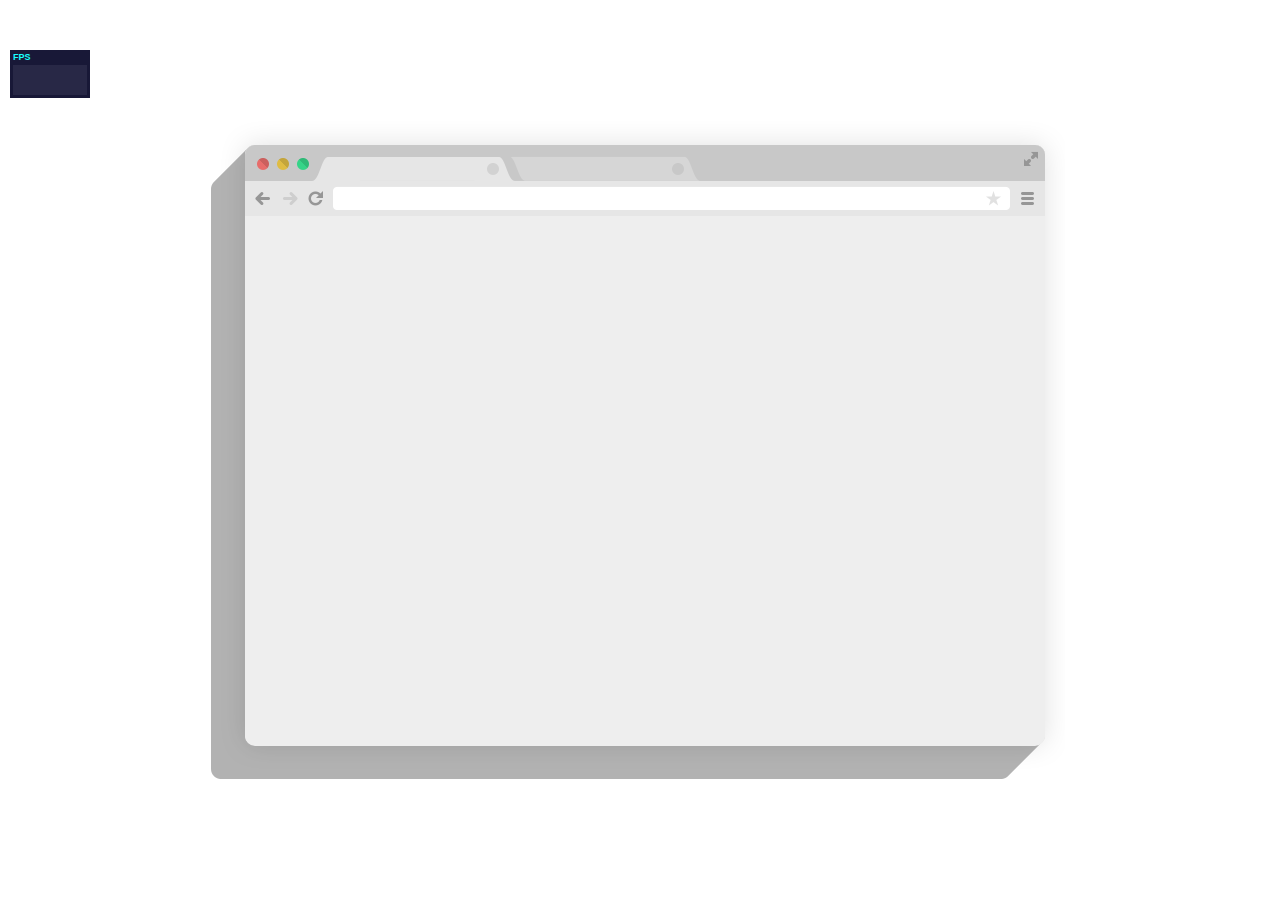
<file: videoplay/templates/face_camera1.html>
<!doctype html>
<html>
<head>
  <meta charset="utf-8">
  <title>tracking.js - face with camera</title>
  <link rel="stylesheet" href="../static/demo.css">

    <script src="../static/tracking-min.js"></script>
    <script src="../static/face-min.js"></script>
    <!--<script src="../node_modules/dat.gui/build/dat.gui.min.js"></script>-->
    <script src="../static/stats.min.js"></script>
    <script src="../static/jquery-3.3.1.min.js"></script>

  <style>
  video, canvas {
    margin-left: 230px;
    margin-top: 120px;
    position: absolute;
  }
  </style>
</head>
<body>
  <div class="demo-frame">
    <div class="demo-container">
      <video id="video" width="320" height="240" preload autoplay loop muted></video>
      <canvas id="canvas" width="320" height="240"></canvas>
    </div>
   </div>

  <script>
    window.onload = function() {
      var flag=0;
      var video = document.getElementById('video');
      var canvas = document.getElementById('canvas');
      var context = canvas.getContext('2d');

      var tracker = new tracking.ObjectTracker('face');
      tracker.setInitialScale(4);
      tracker.setStepSize(2);
      tracker.setEdgesDensity(0.1);

      tracking.track('#video', tracker, { camera: true });

      tracker.on('track', function(event) {
        context.clearRect(0, 0, canvas.width, canvas.height);

        event.data.forEach(function(rect) {
          context.strokeStyle = '#a64ceb';
          context.strokeRect(rect.x, rect.y, rect.width, rect.height);
          context.font = '11px Helvetica';
          context.fillStyle = "#fff";
          context.fillText('x: ' + rect.x + 'px', rect.x + rect.width + 5, rect.y + 11);
          context.fillText('y: ' + rect.y + 'px', rect.x + rect.width + 5, rect.y + 22);
          //sleep(5000);
          window.location.href="/movie/";
          /*if((rect.width)>0&&(rect.width)<320&&(rect.height)>0&&(rect.height)<240){
            var image=canvas.toDataURL("image/jpeg");
            $.ajax({
                url:"/check/",
                type:'POST',
                contentType:false,
                data:{'image':image},
                dataType:'json',
                processData:false,
                success:function(data){
                    console.log(data);
                }
                error:function(){
                    alert("error");
                }               
            });
          }*/
        });
      });
      

      /*var gui = new dat.GUI();
      gui.add(tracker, 'edgesDensity', 0.1, 0.5).step(0.01);
      gui.add(tracker, 'initialScale', 1.0, 10.0).step(0.1);
      gui.add(tracker, 'stepSize', 1, 5).step(0.1); */
    };
    
    /*function con(){
        var t=setTimeout("window.location.href="/movie",5000);

    };*/
    /* sleep(d){
        for(var t = Date.now();Date.now() - t <= d;);
    };*/
  </script>

</body>
</html>
</file>
<file: videoplay/static/demo.css>
* {
  margin: 0;
  padding: 0;
  font-family: Helvetica, Arial, sans-serif;
}

.demo-title {
  position: absolute;
  width: 100%;
  background: #2e2f33;
  z-index: 2;
  padding: .7em 0;
}

.demo-title a {
  color: #fff;
  border-bottom: 1px dotted #a64ceb;
  text-decoration: none;
}

.demo-title p {
  color: #fff;
  text-align: center;
  text-transform: lowercase;
  font-size: 15px;
}

.demo-frame {
  background: url(frame.png) no-repeat;
  width: 854px;
  height: 658px;
  position: fixed;
  top: 50%;
  left: 50%;
  margin: -329px 0 0 -429px;
  padding: 95px 20px 45px 34px;
  overflow: hidden;
  -webkit-box-sizing: border-box;
  -moz-box-sizing: border-box;
  -ms-box-sizing: border-box;
  box-sizing: border-box;
}

.demo-container {
  width: 100%;
  height: 530px;
  position: relative;
  background: #eee;
  overflow: hidden;
  border-bottom-right-radius: 10px;
  border-bottom-left-radius: 10px;
}

.dg.ac {
  z-index: 100 !important;
  top: 50px !important;
}
</file>
